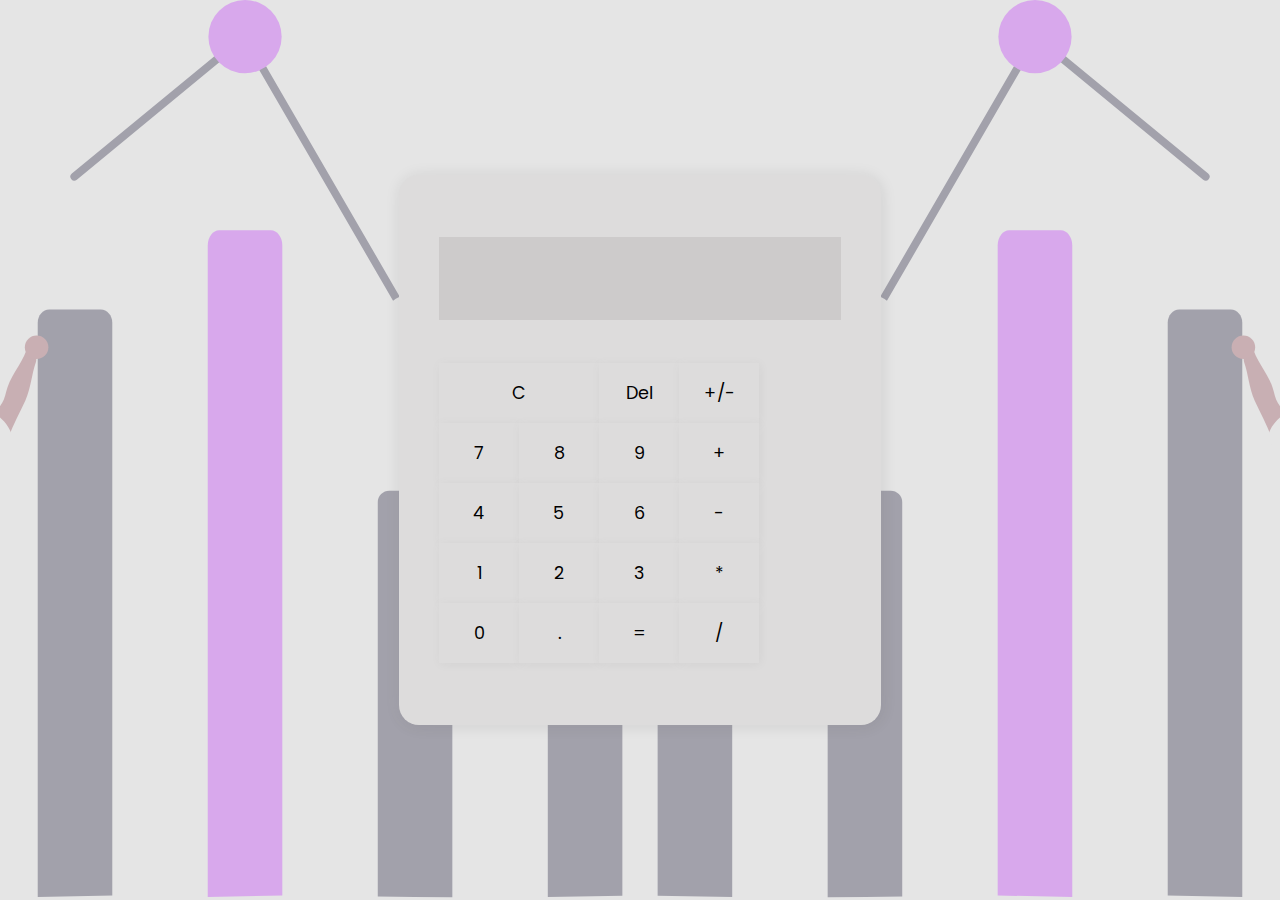
<file: calculator/index.html>
<!DOCTYPE html>
<html lang="en">
<head>
    <meta charset="UTF-8">
    <meta name="viewport" content="width=device-width, initial-scale=1.0">
    <title>Vanilla Javascript Calculator</title>
    <link rel="stylesheet" href="https://cdnjs.cloudflare.com/ajax/libs/font-awesome/5.15.3/css/all.min.css" integrity="sha512-iBBXm8fW90+nuLcSKlbmrPcLa0OT92xO1BIsZ+ywDWZCvqsWgccV3gFoRBv0z+8dLJgyAHIhR35VZc2oM/gI1w==" crossorigin="anonymous" referrerpolicy="no-referrer" />
    <link rel="stylesheet" href="../cssGlobal/global.css">
    <link rel="stylesheet" href="styles.css">
</head>
<body>
    
    <img src="../assets/undraw_visual_data_re_mxxo.svg" alt="calculator.svg">
    <img src="../assets/undraw_visual_data_re_mxxo.svg" alt="calculator.svg">
    <div class="calculator">

        <div class="input-bx">
            <input type="text" readonly  name="" id="" class="previous-operand">
            <input type="text" readonly name="" id="" class="current-operand" >
        </div>

        <div class="btn-bx">
            <button data-clear>C</button>
            <button data-delete>Del</button>
            <button data-number value="-">+/-</button>
            <button data-number>7</button>
            <button data-number>8</button>
            <button data-number>9</button>
            <button data-operator>+</button>
            <button data-number>4</button>
            <button data-number>5</button>
            <button data-number>6</button>
            <button data-operator>-</button>
            <button data-number>1</button>
            <button data-number>2</button>
            <button data-number>3</button>
            <button data-operator>*</button>
            <button data-number>0</button>
            <button data-number>.</button>
            <button data-equals>=</button>
            <button data-operator>/</button>
        </div>

    </div>

    <script src="index.js"></script>

</body>
</html>
</file>
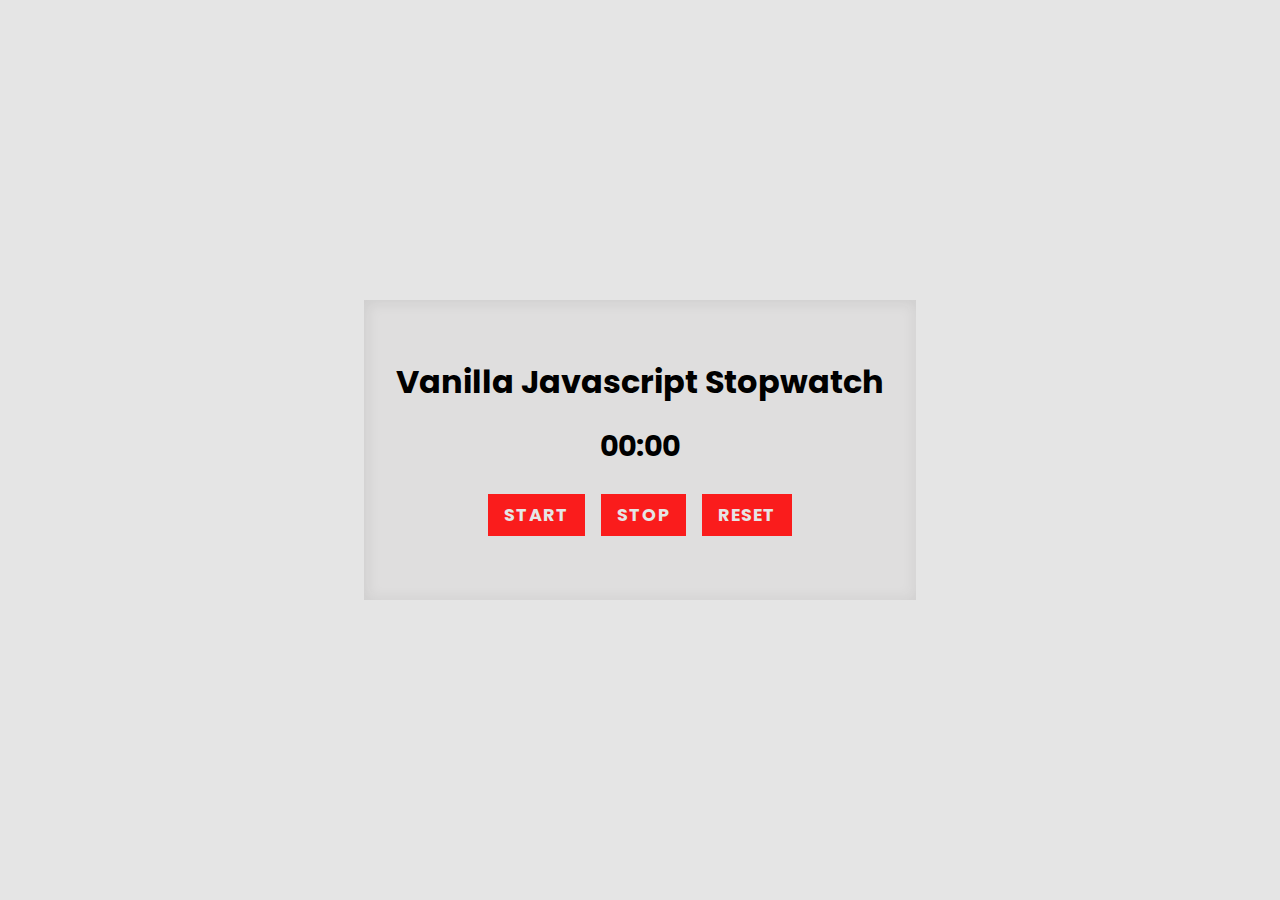
<file: stopwatch/index.html>
<!DOCTYPE html>
<html lang="en">
<head>
    <meta charset="UTF-8">
    <meta name="viewport" content="width=device-width, initial-scale=1.0">
    <title>Vanilla Javascript Stopwatch</title>
    <link rel="stylesheet" href="https://cdnjs.cloudflare.com/ajax/libs/font-awesome/5.15.3/css/all.min.css" integrity="sha512-iBBXm8fW90+nuLcSKlbmrPcLa0OT92xO1BIsZ+ywDWZCvqsWgccV3gFoRBv0z+8dLJgyAHIhR35VZc2oM/gI1w==" crossorigin="anonymous" referrerpolicy="no-referrer" />
    <link rel="stylesheet" href="../cssGlobal/global.css">
    <link rel="stylesheet" href="styles.css">
</head>
<body>
    
    <div class="container">
        <h1 class="heading">Vanilla Javascript Stopwatch</h1>
        
        <div class="timer-bx">
            <h2 class="seconds">00</h2>
            <h2 class="colon">:</h2>
            <h2 class="milliseconds">00</h2>
        </div>

        <div class="btn-bx">
            <button class="start-btn">Start</button>
            <button class="stop-btn">Stop</button>
            <button class="reset-btn">Reset</button>
        </div>




    </div>



    <script src="index.js"></script>

</body>
</html>
</file>
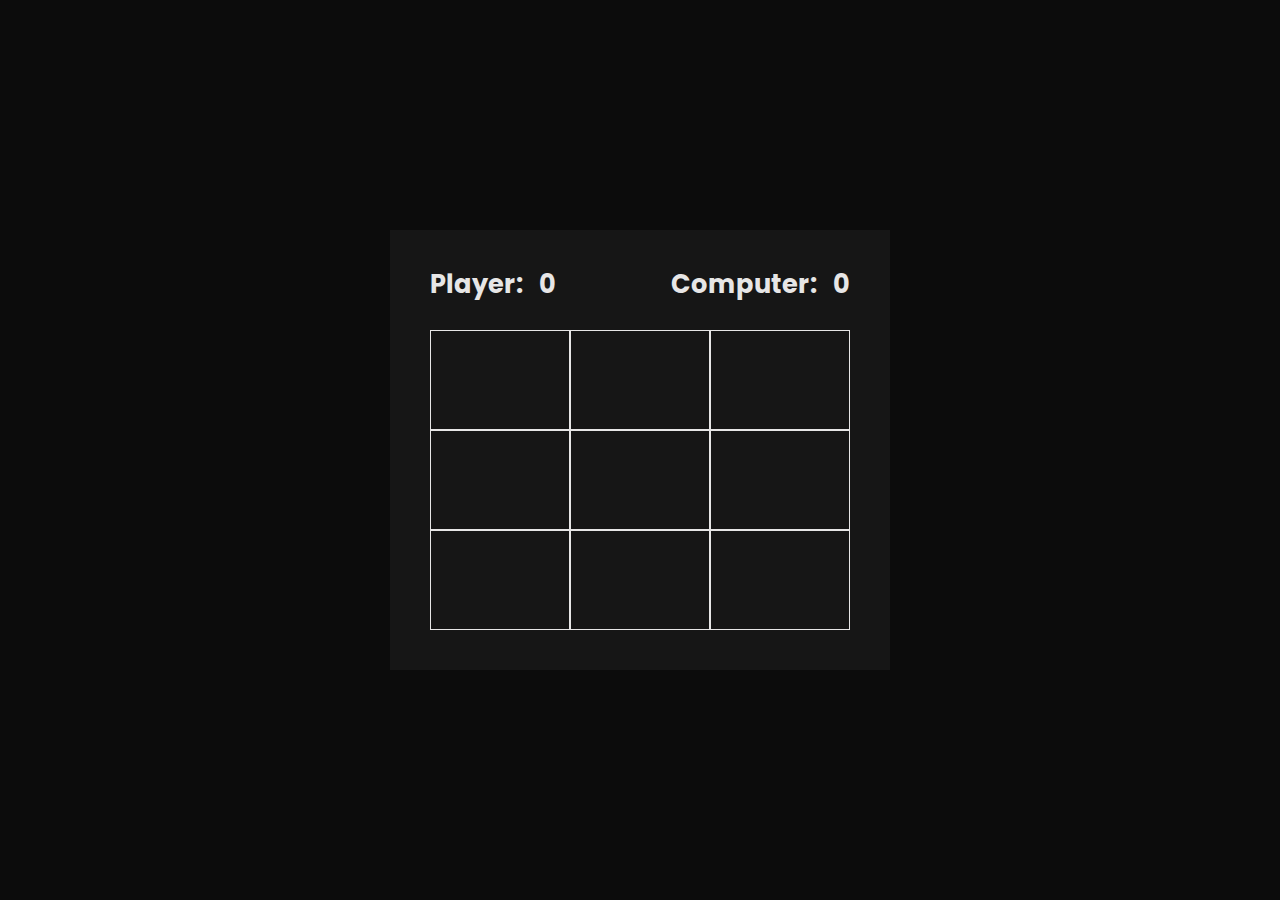
<file: tic tac toe/index.html>
<!DOCTYPE html>
<html lang="en">
<head>
    <meta charset="UTF-8">
    <meta name="viewport" content="width=device-width, initial-scale=1.0">
    <title>Vanilla Javascript Tic Tac Toe</title>
    <link rel="stylesheet" href="https://cdnjs.cloudflare.com/ajax/libs/font-awesome/5.15.3/css/all.min.css" integrity="sha512-iBBXm8fW90+nuLcSKlbmrPcLa0OT92xO1BIsZ+ywDWZCvqsWgccV3gFoRBv0z+8dLJgyAHIhR35VZc2oM/gI1w==" crossorigin="anonymous" referrerpolicy="no-referrer" />
    <link rel="stylesheet" href="../cssGlobal/global.css">
    <link rel="stylesheet" href="styles.css">
</head>
<body>
    
    <div class="container">
        <div class="scoresheet">
            <div>
                <h3 class="player-name">Player:</h3>
                <h3 class="player-score">0</h3>
            </div>
            <div>
                <h3>Computer:</h3>
                <h3 class="computer-score">0</h3>
            </div>
        </div>

        <!-- data-cell are values for each tic tac toe boxes -->
        <!-- a player wins the round if the accumulative value of the boxes is equal to 15 -->
        <div class="tictactoe-grid">
            <div class="tictactoe-bx" data-cell = 2></div>
            <div class="tictactoe-bx" data-cell = 7></div>
            <div class="tictactoe-bx" data-cell = 6></div>
            <div class="tictactoe-bx" data-cell = 9></div>
            <div class="tictactoe-bx" data-cell = 5></div>
            <div class="tictactoe-bx" data-cell = 1></div>
            <div class="tictactoe-bx" data-cell = 4></div>
            <div class="tictactoe-bx" data-cell = 3></div>
            <div class="tictactoe-bx" data-cell = 8></div>
        </div>

    </div>

    <script src="index.js"></script>

</body>
</html>
</file>
<file: cssGlobal/global.css>
@import url('https://fonts.googleapis.com/css2?family=Poppins:wght@300;400;700&display=swap');

*,
*::before,
*::after
{
    margin: 0;
    padding: 0;
    box-sizing: border-box;
    font-family: 'Poppins', sans-serif, "Font Awesome 5 Free", "Font Awesome 5 Brands";
}

html,
body
{
    position: relative;
    height: 100%;
    width: 100%;
    overflow-x: hidden;
    line-height: 1.6;
    scroll-behavior: smooth;
}

h1,
h2,
h3,
h4,
h5,
h6
{
    line-height: 1.1;
    max-width: 75ch;
}

h1
{
    font-size: clamp(1.8rem,5vw,2rem);
}

h2
{
    font-size: clamp(1.6rem,5vw,1.8rem);
}

h3
{
    font-size: clamp(1.4rem,5vw,1.6rem);
}

p
{
    font-weight: lighter;
    max-width: 75ch;
    font-size: clamp(1rem,5vw,1.1rem);
}

a
{
    text-decoration: none;
    font-size: clamp(1rem,5vw,1.1rem);
}

button
{
    cursor: pointer;
    border: none;
    font-size: clamp(1rem,5vw,1.1rem);
}

img
{
    position: absolute;
    width: 100%;
    height: 100%;
    object-fit: cover;
    object-position: center center;
}

input
{
    border: none;
    font-size: clamp(1rem,5vw,1.1rem);
}
</file>
<file: calculator/styles.css>
body
{
    min-height: 100%;
    display: grid;
    place-content: center;
    background:#e5e5e5;
    position: relative;
}

img:nth-of-type(1)
{
    position: absolute;
    left: 50%;
    top: 50%;
    transform: translate(0%,-50%);
    width: 50%;
    height: 100%;
    opacity: 0.4;
}

img:nth-of-type(2)
{
    position: absolute;
    left: 50%;
    top: 50%;
    transform: translate(-100%,-50%) scaleX(-1);
    width: 50%;
    height: 100%;
    opacity: 0.4;
}


.calculator
{
    position: relative;
    z-index: 5;
    padding: 2.5rem;
    height: 550px;
    display: flex;
    flex-direction: column;
    justify-content: space-around;
    background:#dddcdc;
    box-shadow: 1px 1px 15px rgba(0,0,0,0.1),
    -1px -1px 15px rgba(255,255,255,0.1);
    border-radius: 20px;
}

.input-bx
{
    display: flex;
    flex-direction: column;
}

.previous-operand
{
    padding: 0.3rem 1rem;
    font-size: clamp(0.9rem,5vw,1rem);
    text-align: right;
    background:#cdcbcb;
    outline: none;
}

.current-operand
{
    background:#cdcbcb;
    padding: 0.6rem 1rem;
    font-size: clamp(1.1rem,5vw,1.2rem);
    text-align: right;
    outline: none;
}

.btn-bx
{
    height: 300px;
    display: grid;
    grid-template-columns: repeat(4,80px);
}

.btn-bx button
{
    background:#dddcdc;
    box-shadow: 1px 1px 10px rgba(0,0,0,0.05),
    -1px -1px 10px rgba(255,255,255,0.1);
}

.btn-bx button:hover
{
    background: rgb(197, 196, 196);
}


.btn-bx button:nth-child(1)
{
    grid-column: 1/3;
}

@media(max-width: 425px)
{
    .calculator
    {
        padding: 1rem;
    }
    .btn-bx
    {
        grid-template-columns: repeat(4,68px);
    }
}
</file>
<file: stopwatch/styles.css>
body
{
    min-height: 100%;
    display: grid;
    place-content: center;
    background:#e5e5e5;
}

.container
{
    background: #dfdede;
    height: 300px;
    display: flex;
    flex-direction: column;
    justify-content: space-evenly;
    align-items: center;
    padding: 2rem;
    position: relative;
    box-shadow: inset -1px -1px 15px rgba(255,255,255,0.1),
    inset 1px 1px 15px rgba(0,0,0,0.1);
    text-align: center;
}

.timer-bx
{
    display: flex;
}

.btn-bx
{
    display: flex;
    gap: 1rem;
}

.btn-bx button
{
    padding: 0.5rem 1rem;
    font-weight: bold;
    text-transform: uppercase;
    letter-spacing: 1px;
    background: #fa1c1c;
    color: #e5e5e5;
    transition: all .2s ease-in;
}

.btn-bx button:hover,
.btn-bx button:focus
{
    transform: scale(1.1);
}
</file>
<file: tic tac toe/styles.css>
body
{
    min-height: 100%;
    background:#0c0c0c;
    display: grid;
    place-content: center;
}

.container
{
    padding: 2.5rem;
    width: 500px;
    background:#161616;
}

.scoresheet
{
    display: flex;
    justify-content: space-between;
}

.scoresheet > div
{
    display: flex;
    gap: 1rem;
    color: rgb(231, 230, 230);
}   

.tictactoe-grid
{
    display: grid;
    grid-template-columns: repeat(3,1fr);
    grid-auto-rows: 100px;
    margin-top: 2rem;
}

.tictactoe-bx
{
    border: 1px solid rgb(231, 230, 230);
    color: rgb(231, 230, 230);
}
</file>
